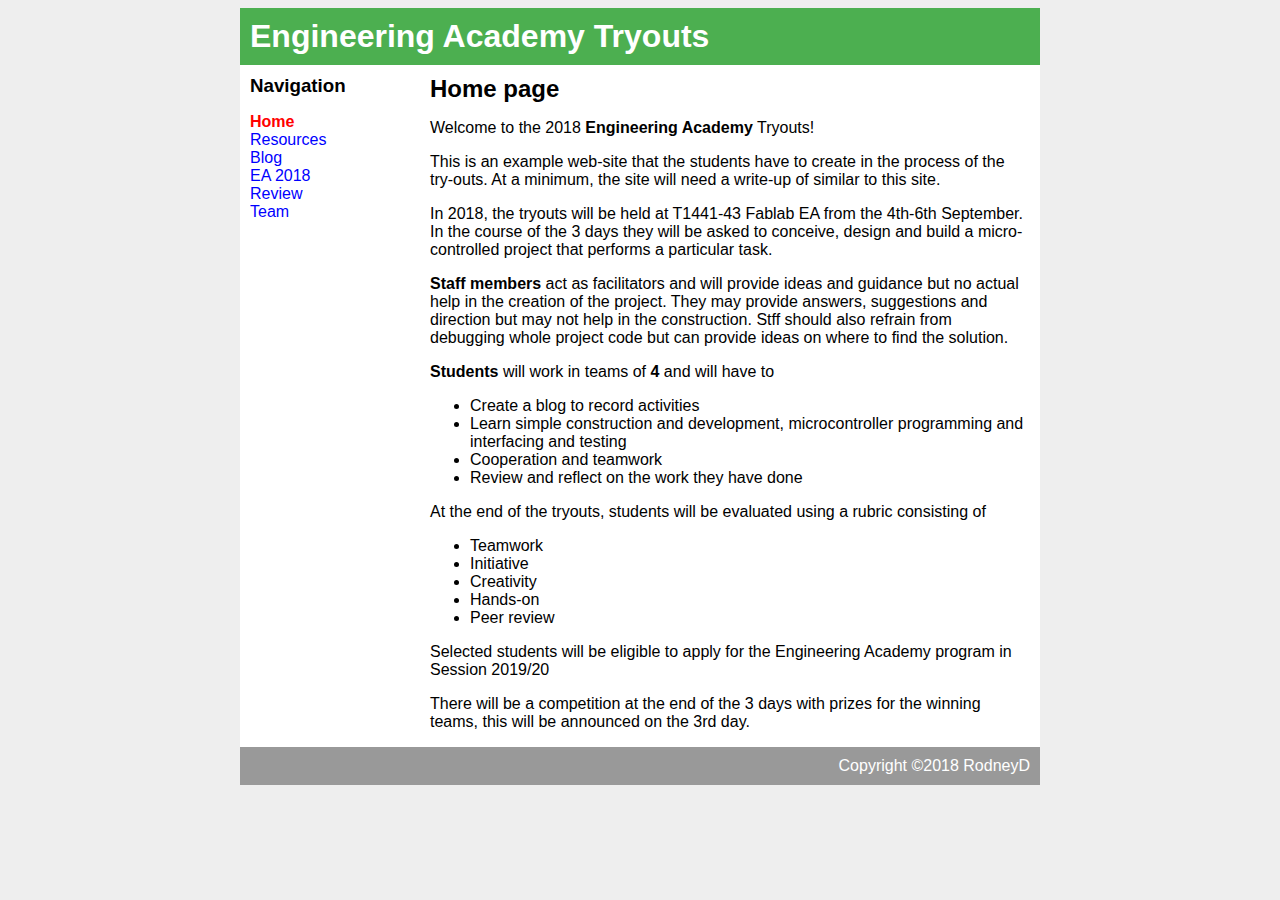
<file: index.html>
<html>
    <head>
        <title>Engineering Academy Tryouts</title>
        <link rel="stylesheet" type="text/css"  href="css/style.css" />
    </head>
    <body>
        <div id="container">
            <div id="header">
                <h1>Engineering Academy Tryouts</h1>
            </div>
            <div id="content">
                <div id="nav">
                    <h3>Navigation</h3>
                    <ul>
                        <li><a class="selected" href="index.html">Home</li>
                        <li><a href="resources.html">Resources</a></li>
                        <li><a href="blog.html">Blog</a></li>
                        <li><a href="ea2018.html">EA 2018</a>
                        <li><a href="review.html">Review</a></li>
                        <li><a href="team.html">Team</a></li>
                    </ul>
                </div>
                <div id="main">
                    <h2>Home page</h2>
                    <p>Welcome to the 2018 <b>Engineering Academy</b> Tryouts!</p>
                    <p>This is an example web-site that the students have to create in the process of the try-outs.  At a minimum, the site will need a write-up of similar to this site.
                    </p>
                    <p>In 2018, the tryouts will be held at T1441-43 Fablab EA from the 4th-6th September.  In the course of the 3 days they will be asked to conceive, design and build a micro-controlled project that performs a particular task.</p>
                    <p><b>Staff members</b> act as facilitators and will provide ideas and guidance but no actual help in the creation of the project.  They may provide answers, suggestions and direction but may not help in the construction.  Stff should also refrain from debugging whole project code but can provide ideas on where to find the solution.</p>
                    <p><b>Students</b> will work in teams of <b>4</b> and will have to<br>
                        <ul>
                            <li>Create a blog to record activities</li>
                            <li>Learn simple construction and development, microcontroller programming and interfacing and testing</li>
                            <li>Cooperation and teamwork</li>
                            <li>Review and reflect on the work they have done</li>
                        </ul>
                    </p>
                    <p>At the end of the tryouts, students will be evaluated using a rubric consisting of
                        <ul>
                            <li>Teamwork</li>
                            <li>Initiative</li>
                            <li>Creativity</li>
                            <li>Hands-on</li>
                            <li>Peer review</li>
                        </ul>
                        Selected students will be eligible to apply for the Engineering Academy program in Session 2019/20
                    </p>
                    <p>There will be a competition at the end of the 3 days with prizes for the winning teams, this will be announced on the 3rd day.
                    </p>
                </div>
            </div>
            <div id="footer">
                Copyright &copy;2018 RodneyD
            </div>
        </div>
    </body>
</html>
</file>
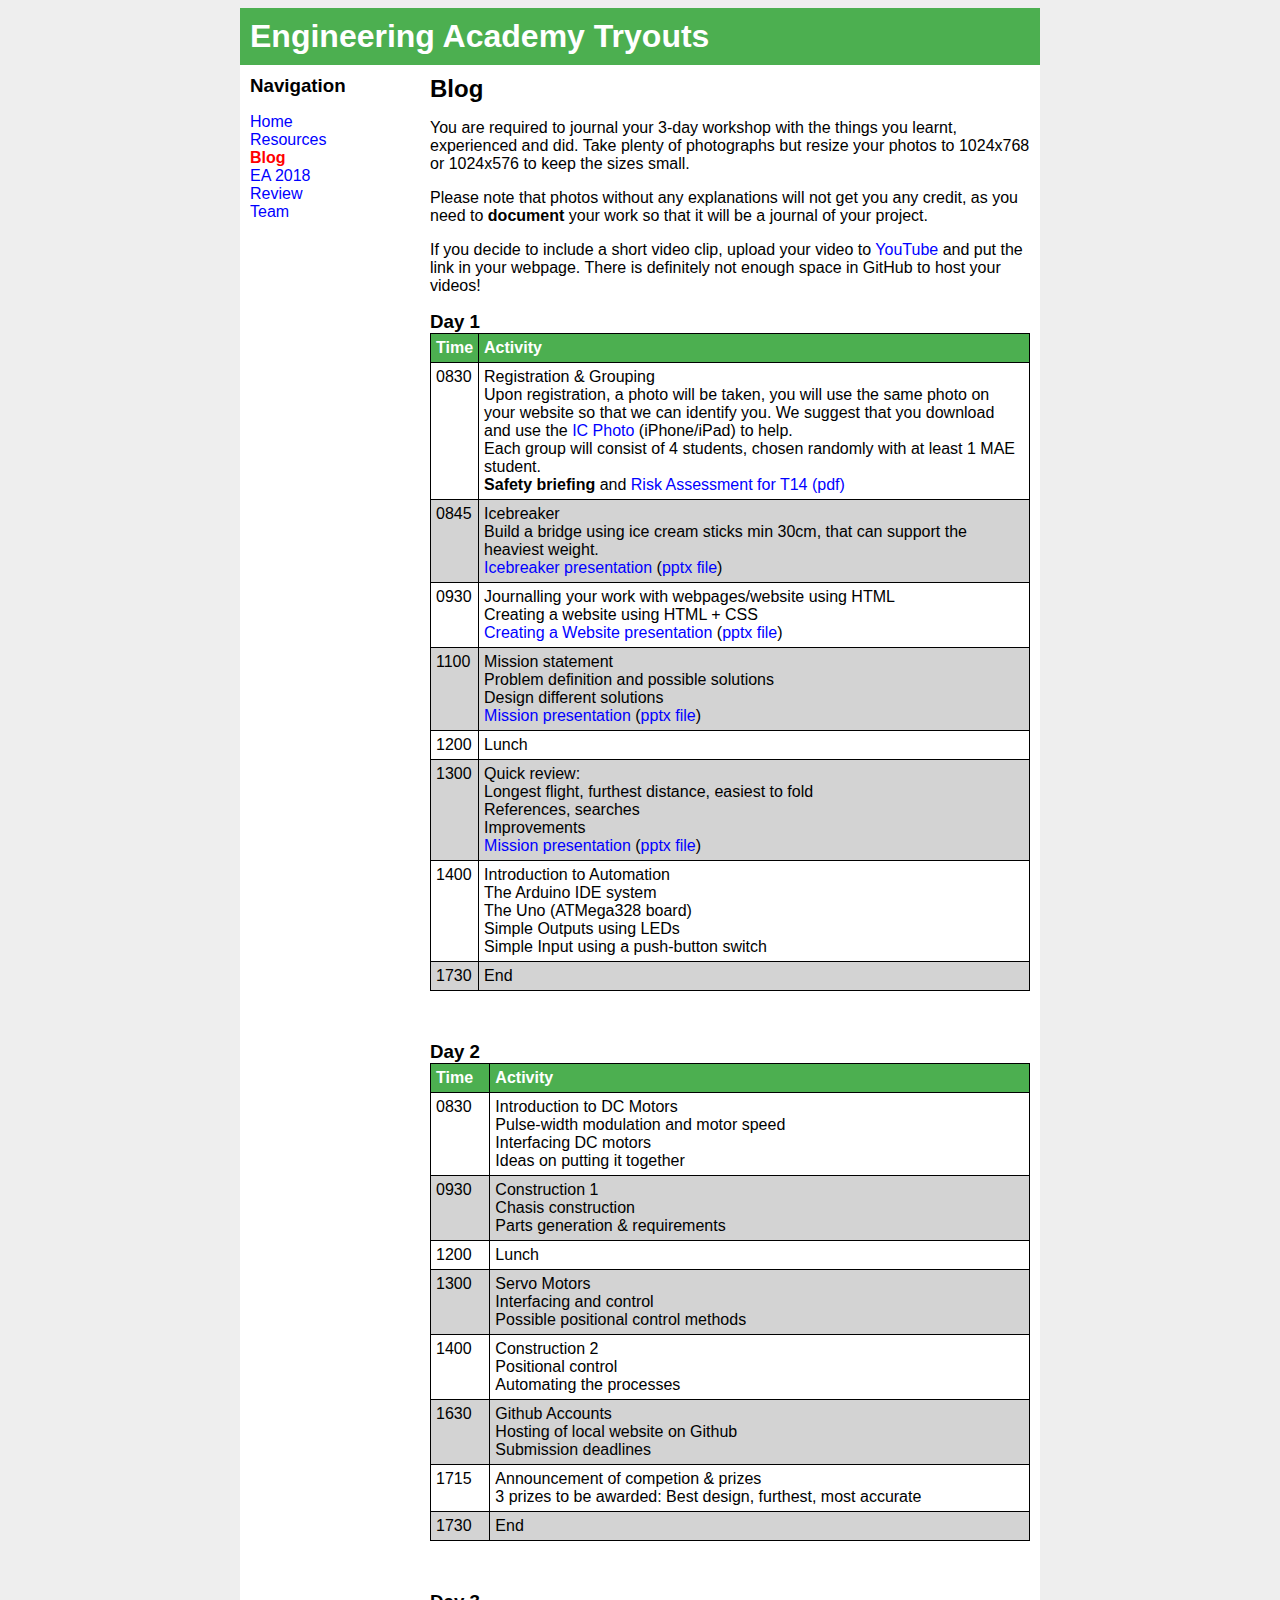
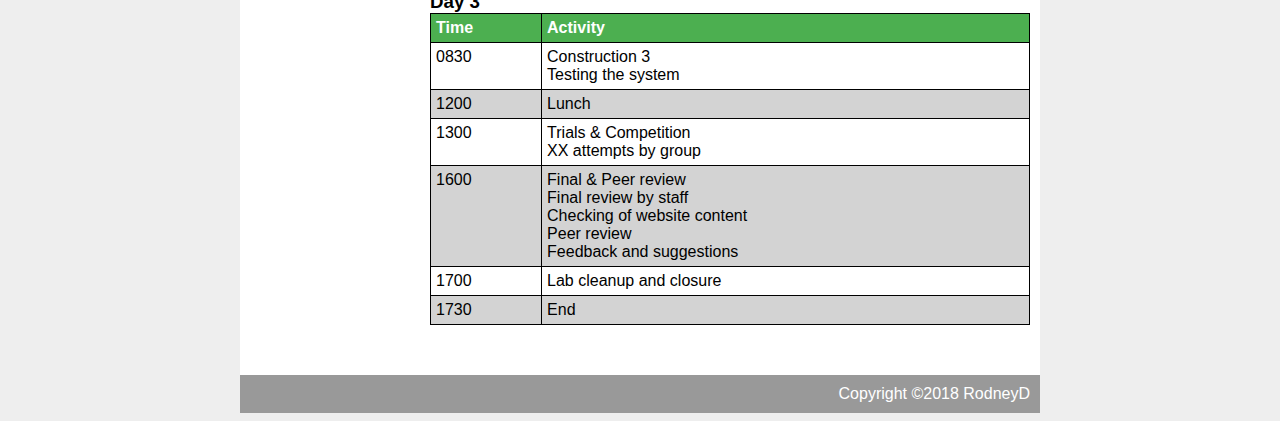
<file: blog.html>
<html>
    <head>
        <title>Engineering Academy Tryouts</title>
        <link rel="stylesheet" type="text/css"  href="css/style.css" />
    </head>
    <body>
        <div id="container">
            <div id="header">
                <h1>Engineering Academy Tryouts</h1>
            </div>
            <div id="content">
                <div id="nav">
                    <h3>Navigation</h3>
                    <ul>
                        <li><a href="index.html">Home</li>
                        <li><a href="resources.html">Resources</a></li>
                        <li><a class="selected" href="blog.html">Blog</a></li>
                        <li><a href="ea2018.html">EA 2018</a>
                        <li><a href="review.html">Review</a></li>
                        <li><a href="team.html">Team</a></li>
                    </ul>
                </div>

                <div id="main">
                    <h2>Blog</h2>
                    <p>You are required to journal your 3-day workshop with the things you learnt, experienced and did.  Take plenty of photographs but resize your photos to 1024x768 or 1024x576 to keep the sizes small.
                    </p>
                    <p>Please note that photos without any explanations will not get you any credit, as you need to <b>document</b> your work so that it will be a journal of your project.
                    </p>
                    <p>If you decide to include a short video clip, upload your video to <a href="http://youtube.com">YouTube</a> and put the link in your webpage.  There is definitely not enough space in GitHub to host your videos!
                    </p>

                    <h3>Day 1</h3>
                    <table>
                        <tr>
                            <th>Time</th>
                            <th>Activity</th>
                        </tr>
                        <tr>
                            <td>0830</td>
                            <td>Registration & Grouping<br>
                                Upon registration, a photo will be taken, you will use the same photo on your website so that we can identify you.  We suggest that you download and use the <a href="http://icphoto.tinkertanker.com/">IC Photo</a> (iPhone/iPad) to help.<br>
                                Each group will consist of 4 students, chosen randomly with at least 1 MAE student.<br>
                                <b>Safety briefing</b> and <a href="others/RA_T14.pdf">Risk Assessment for T14 (pdf)</a>
                            </td>
                        </tr>
                        <tr>
                            <td>0845</td>
                            <td>Icebreaker<br>
                            Build a bridge using ice cream sticks min 30cm, that can support the heaviest weight.<br>
                            <a href="others/icebreaker_bridge.ppsx">Icebreaker presentation</a> (<a href="others/icebreaker_bridge.pptx">pptx file</a>)
                            </td>
                        </tr>
                        <tr>
                            <td>0930</td>
                            <td>Journalling your work with webpages/website using HTML<br>
                            Creating a website using HTML + CSS<br>
                            <a href="others/EAT_website.ppsx">Creating a Website presentation</a> (<a href="others/EAT_website.pptx">pptx file</a>)
                            </td>
                        </tr>
                        <tr>
                            <td>1100</td>
                            <td>Mission statement<br>
                                Problem definition and possible solutions<br>
                                Design different solutions<br>
                                <a href="others/EAT_mission.ppsx">Mission presentation</a> (<a href="others/EAT_mission.pptx">pptx file</a>)
                            </td>
                        </tr>
                        <tr>
                            <td>1200</td>
                            <td>Lunch</td>
                        </tr>
                        <tr>
                            <td>1300</td>
                            <td>Quick review:<br>
                                Longest flight, furthest distance, easiest to fold<br>
                                References, searches<br>
                                Improvements<br>
                                <a href="others/EAT_mission.ppsx">Mission presentation</a> (<a href="others/EAT_mission.pptx">pptx file</a>)
                        </td>
                        </tr>
                        <tr>
                            <td>1400</td>
                            <td>Introduction to Automation<br>
                                The Arduino IDE system<br>
                                The Uno (ATMega328 board)<br>
                                Simple Outputs using LEDs<br>
                                Simple Input using a push-button switch<br>
                            </td>
                        </tr>
                        <tr>
                            <td>1730</td>
                            <td>End</td>
                        </tr>
                    </table>
                    <p>&nbsp;</p>


                    <h3>Day 2</h3>
                    <table>
                        <tr>
                            <th>Time</th>
                            <th>Activity</th>
                        </tr>
                        <tr>
                            <td>0830</td>
                            <td>
                                Introduction to DC Motors<br>
                                Pulse-width modulation and motor speed<br>
                                Interfacing DC motors<br>
                                Ideas on putting it together
                            </td>
                        </tr>
                        <tr>
                            <td>0930</td>
                            <td>Construction 1<br>
                            Chasis construction<br>
                            Parts generation & requirements
                        </td>
                        </tr>
                        <tr>
                            <td>1200</td>
                            <td>Lunch</td>
                        </tr>
                        <tr>
                            <td>1300</td>
                            <td>Servo Motors<br>
                                Interfacing and control<br>
                                Possible positional control methods
                            </td>
                        </tr>
                        <tr>
                            <td>1400</td>
                            <td>Construction 2<br>
                                Positional control<br>
                                Automating the processes
                            </td>
                        </tr>
                        <tr>
                            <td>1630</td>
                            <td>Github Accounts<br>
                                Hosting of local website on Github<br>
                                Submission deadlines
                            </td>
                        </tr>
                        <tr>
                            <td>1715</td>
                            <td>Announcement of competion & prizes<br>
                            3 prizes to be awarded:  Best design, furthest, most accurate
                            </td>
                        </tr>

                        <tr>
                            <td>1730</td>
                            <td>End</td>
                        </tr>
                    </table>
                    <p>&nbsp;</p>



                    <h3>Day 3</h3>
                    <table>
                        <tr>
                            <th>Time</th>
                            <th>Activity</th>
                        </tr>
                        <tr>
                            <td>0830</td>
                            <td>
                                Construction 3<br>
                                Testing the system
                            </td>
                        </tr>
                        <tr>
                            <td>1200</td>
                            <td>Lunch</td>
                        </tr>
                        <tr>
                            <td>1300</td>
                            <td>Trials & Competition<br>
                                XX attempts by group
                            </td>
                        </tr>
                        <tr>
                            <td>1600</td>
                            <td>Final & Peer review<br>
                                Final review by staff<br>
                                Checking of website content<br>
                                Peer review<br>
                                Feedback and suggestions
                            </td>
                        </tr>
                        <tr>
                            <td>1700</td>
                            <td>Lab cleanup and closure</td>
                        </tr>
                        <tr>
                            <td>1730</td>
                            <td>End</td>
                        </tr>
                    </table>
                    <p>&nbsp;</p>

                </div>
            </div>

            <div id="footer">
                Copyright &copy;2018 RodneyD
            </div>
        </div>
    </body>
</html>
</file>
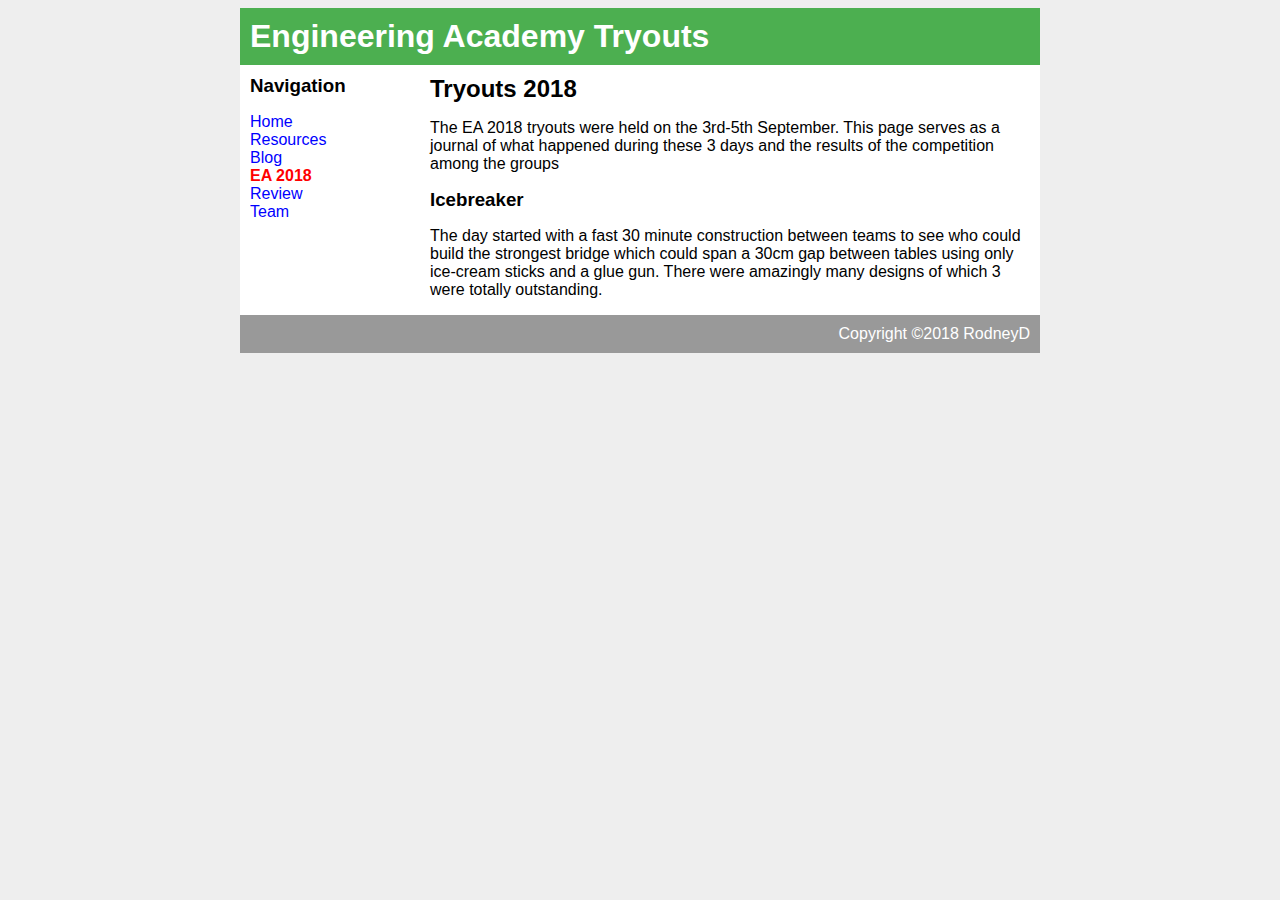
<file: ea2018.html>
<html>
    <head>
        <title>Engineering Academy Tryouts</title>
        <link rel="stylesheet" type="text/css"  href="css/style.css" />
    </head>
    <body>
        <div id="container">
            <div id="header">
                <h1>Engineering Academy Tryouts</h1>
            </div>
            <div id="content">
                <div id="nav">
                    <h3>Navigation</h3>
                    <ul>
                        <li><a href="index.html">Home</li>
                        <li><a href="resources.html">Resources</a></li>
                        <li><a href="blog.html">Blog</a></li>
                        <li><a class="selected" href="ea2018.html">EA 2018</a>
                        <li><a href="review.html">Review</a></li>
                        <li><a href="team.html">Team</a></li>
                    </ul>
                </div>

                <!-- main -->
                <div id="main">
                    <h2>Tryouts 2018</h2>
                    <p>The EA 2018 tryouts were held on the 3rd-5th September.  This page serves as a journal of what happened during these 3 days and the results of the competition among the groups</p>
                    
                    <h3>Icebreaker</h3>
                    <p>The day started with a fast 30 minute construction between teams to see who could build the strongest bridge which could span a 30cm gap between tables using only ice-cream sticks and a glue gun.  There were amazingly many designs of which 3 were totally outstanding.</p>
                </div>
                <!-- end main -->

            </div>
            <div id="footer">
                Copyright &copy;2018 RodneyD
            </div>
        </div>
    </body>
</html>
</file>
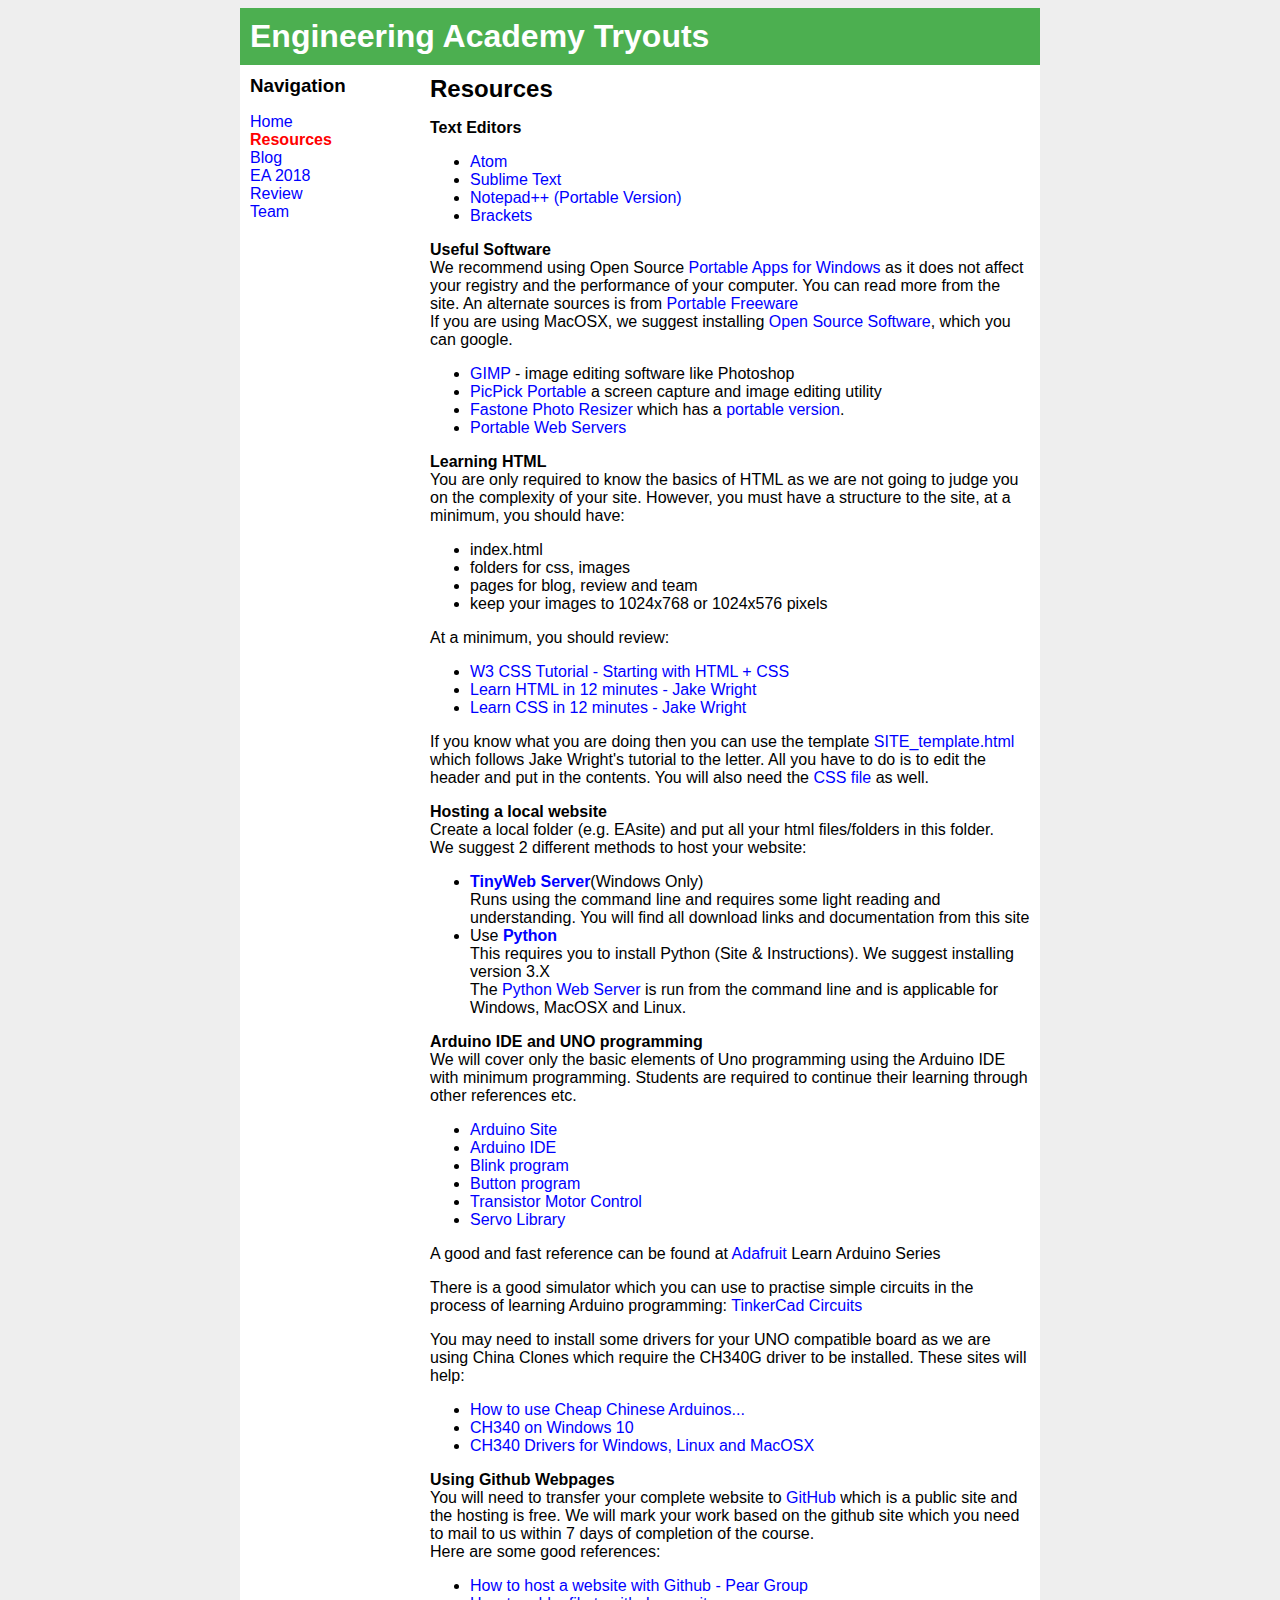
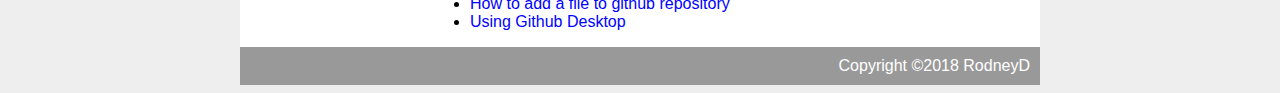
<file: resources.html>
<html>
    <head>
        <title>Engineering Academy Tryouts</title>
        <link rel="stylesheet" type="text/css"  href="css/style.css" />
    </head>
    <body>
        <div id="container">
            <div id="header">
                <h1>Engineering Academy Tryouts</h1>
            </div>
            <div id="content">
                <div id="nav">
                    <h3>Navigation</h3>
                    <ul>
                        <li><a href="index.html">Home</li>
                        <li><a class="selected" href="resources.html">Resources</a></li>
                        <li><a href="blog.html">Blog</a></li>
                        <li><a href="ea2018.html">EA 2018</a>
                        <li><a href="review.html">Review</a></li>
                        <li><a href="team.html">Team</a></li>
                    </ul>
                </div>

                <div id="main">
                    <h2>Resources</h2>
                    <!-- Editors -->
                    <p>
                        <b>Text Editors</b>
                        <ul>
                            <li><a href="https://atom.io/">Atom</a></li>
                            <li><a href="https://www.sublimetext.com/">Sublime Text</a></li>
                            <li><a href="https://portableapps.com/apps/development/notepadpp_portable">Notepad++ (Portable Version)</a></li>
                            <li><a href="http://brackets.io/">Brackets</a></li>
                        </ul>
                    </p>
                    <!--Some useful apps -->
                    <p>
                        <b>Useful Software</b><br>
                        We recommend using Open Source <a href="https://portableapps.com/">Portable Apps for Windows</a> as it does not affect your registry and the performance of your computer.  You can read more from the site.  An alternate sources is from <a href="http://www.portablefreeware.com/">Portable Freeware</a><br>
                        If you are using MacOSX, we suggest installing <a href="https://opensource.com/resources/what-open-source">Open Source Software</a>, which you can google.<br>
                        <ul>
                            <li><a href="https://portableapps.com/apps/graphics_pictures/gimp_portable">GIMP</a> - image editing software like Photoshop</li>
                            <li><a href="https://portableapps.com/apps/graphics_pictures/picpick-portable">PicPick Portable</a> a screen capture and image editing utility</li>
                            <li><a href="http://www.faststone.org/FSResizerDetail.htm">Fastone Photo Resizer</a> which has a <a href="http://www.faststone.org/FSResizerDownload.htm">portable version</a>.</li>
                            <li><a href="https://www.portablefreeware.com/index.php?sc=125">Portable Web Servers</a>
                        </ul>
                    </p>

                    <!-- Learning HTML -->
                    <p>
                        <b>Learning HTML</b><br>
                        You are only required to know the basics of HTML as we are not going to judge you on the complexity of your site.  However, you must have a structure to the site, at a minimum, you should have:
                        <ul>
                            <li>index.html</li>
                            <li>folders for css, images</li>
                            <li>pages for blog, review and team</li>
                            <li>keep your images to 1024x768 or 1024x576 pixels</li>
                        </ul>
                        At a minimum, you should review:
                        <ul>
                            <li><a href="https://www.w3.org/Style/Examples/011/firstcss.en.html">W3 CSS Tutorial - Starting with HTML + CSS</a></li>
                            <li><a href="https://youtu.be/bWPMSSsVdPk">Learn HTML in 12 minutes - Jake Wright</a></li>
                            <li><a href="https://youtu.be/0afZj1G0BIE">Learn CSS in 12 minutes - Jake Wright</a></li>
                        </ul>
                    </p>
                    <p>If you know what you are doing then you can use the template <a href="others/site_template.html">SITE_template.html</a> which follows Jake Wright's tutorial to the letter.  All you have to do is to edit the header and put in the contents.  You will also need the <a href="others/mystyle.css">CSS file</a> as well.
                    </p>
                    <!-- Hosting local website -->
                    <p>
                        <b>Hosting a local website</b><br>
                        Create a local folder (e.g. EAsite) and put all your html files/folders in this folder.<br>
                        We suggest 2 different methods to host your website:
                        <ul>
                            <li><a href="https://ccm.net/faq/2568-tinyweb-server-on-windows#to-run-tinyweb"><b>TinyWeb Server</b></a>(Windows Only)<br>
                                Runs using the command line and requires some light reading and understanding. You will find all download links and documentation from this site
                            </li>
                            <li>Use <a href="https://www.python.org/"><b>Python</b></a><br>
                                This requires you to install Python (Site & Instructions).  We suggest installing version 3.X<br>
                                The <a href="http://osxdaily.com/2018/07/30/start-web-server-python-3/">Python Web Server</a> is run from the command line and is applicable for Windows, MacOSX and Linux.
                            </li>
                        </ul>
                    </p>
                    <!-- Arduino stuff -->
                    <b>Arduino IDE and UNO programming</b><br>
                    We will cover only the basic elements of Uno programming using the Arduino IDE with minimum programming.  Students are required to continue their learning through other references etc.
                    <ul>
                        <li><a href="https://www.arduino.cc/">Arduino Site</a></li>
                        <li><a href="https://www.arduino.cc/en/Main/Software">Arduino IDE</a> </li>
                        <li><a href="https://www.arduino.cc/en/Tutorial/Blink">Blink program</a></li>
                        <li><a href="https://www.arduino.cc/en/Tutorial/Button">Button program</a></li>
                        <li><a href="https://www.arduino.cc/en/Tutorial/TransistorMotorControl">Transistor Motor Control</a></li>
                        <li><a href="https://www.arduino.cc/en/Reference/Servo">Servo Library</a></li>
                    </ul>
                    <p>A good and fast reference can be found at <a href="https://learn.adafruit.com/series/learn-arduino">Adafruit</a> Learn Arduino Series</p>
                    <p>There is a good simulator which you can use to practise simple circuits in the process of learning Arduino programming: <a href="https://www.tinkercad.com/circuits">TinkerCad Circuits</a>
                    </p>
                    <p>You may need to install some drivers for your UNO compatible board as we are using China Clones which require the CH340G driver to be installed. These sites will help:
                    <ul>
                        <li><a href="https://kig.re/2014/12/31/how-to-use-arduino-nano-mini-pro-with-CH340G-on-mac-osx-yosemite.html">How to use Cheap Chinese Arduinos...</a> </li>
                        <li><a href="http://www.dnatechindia.com/ch340g-drivers-download-installation-guide.html">CH340 on Windows 10</a></li>
                        <li><a href="https://sparks.gogo.co.nz/ch340.html">CH340 Drivers for Windows, Linux and MacOSX</a></li>
                    </ul>
                    </p>
                    <!-- Transfering your site to GitHub -->
                    <p>
                        <b>Using Github Webpages</b><br>
                        You will need to transfer your complete website to <a href="https://github.com/">GitHub</a> which is a public site and the hosting is free.  We will mark your work based on the github site which you need to mail to us within 7 days of completion of the course.<br>
                        Here are some good references:
                        <ul>
                            <li><a href="https://youtu.be/3jt-J4Rc__M">How to host a website with Github - Pear Group</a></li>
                            <li><a href="https://help.github.com/articles/adding-a-file-to-a-repository/">How to add a file to github repository</a></li>
                            <li><a href="https://desktop.github.com/">Using Github Desktop</a></li>
                        </ul>
                    </p>
                </div>
            </div>
            <div id="footer">
                Copyright &copy;2018 RodneyD
            </div>
        </div>
    </body>
</html>
</file>
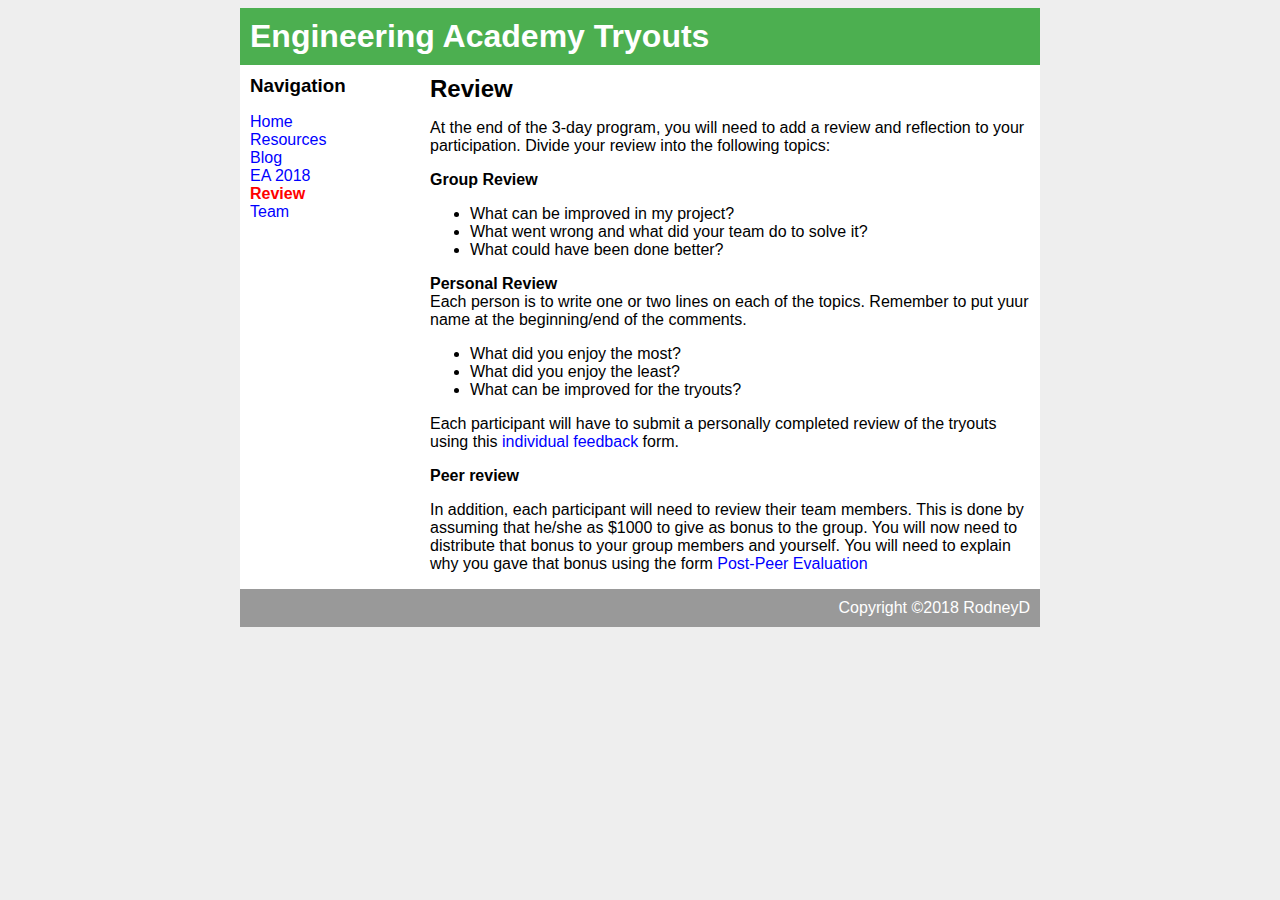
<file: review.html>
<html>
    <head>
        <title>Engineering Academy Tryouts</title>
        <link rel="stylesheet" type="text/css"  href="css/style.css" />
    </head>
    <body>
        <div id="container">
            <div id="header">
                <h1>Engineering Academy Tryouts</h1>
            </div>
            <div id="content">
                <div id="nav">
                    <h3>Navigation</h3>
                    <ul>
                        <li><a href="index.html">Home</li>
                        <li><a href="resources.html">Resources</a></li>
                        <li><a href="blog.html">Blog</a></li>
                        <li><a href="ea2018.html">EA 2018</a>
                        <li><a class="selected" href="review.html">Review</a></li>
                        <li><a href="team.html">Team</a></li>
                    </ul>
                </div>

                <div id="main">
                    <h2>Review</h2>
                    <p>At the end of the 3-day program, you will need to add a review and reflection to your participation.  Divide your review into the following topics:</p>
                    <b>Group Review</b>
                        <ul>
                            <li>What can be improved in my project?</li>
                            <li>What went wrong and what did your team do to solve it?</li>
                            <li>What could have been done better?</li>

                        </ul>
                    <b>Personal Review</b><br>
                    Each person is to write one or two lines on each of the topics.  Remember to put yuur name at the beginning/end of the comments.
                    <ul>
                        <li>What did you enjoy the most?</li>
                        <li>What did you enjoy the least?</li>
                        <li>What can be improved for the tryouts?</li>
                    </ul>
                    <p>Each participant will have to submit a personally completed review of the tryouts using this <a href="others/individual_feedback.docx">individual feedback</a> form.</p>

                    <b>Peer review</b>
                    <p>In addition, each participant will need to review their team members.  This is done by assuming that he/she as $1000 to give as bonus to the group.  You will now need to distribute that bonus to your group members and yourself.  You will need to explain why you gave that bonus using the form <a href="others/post_peer_evaluation.docx">Post-Peer Evaluation</a></p>
                </div>
            </div>
            <div id="footer">
                Copyright &copy;2018 RodneyD
            </div>
        </div>
    </body>
</html>
</file>
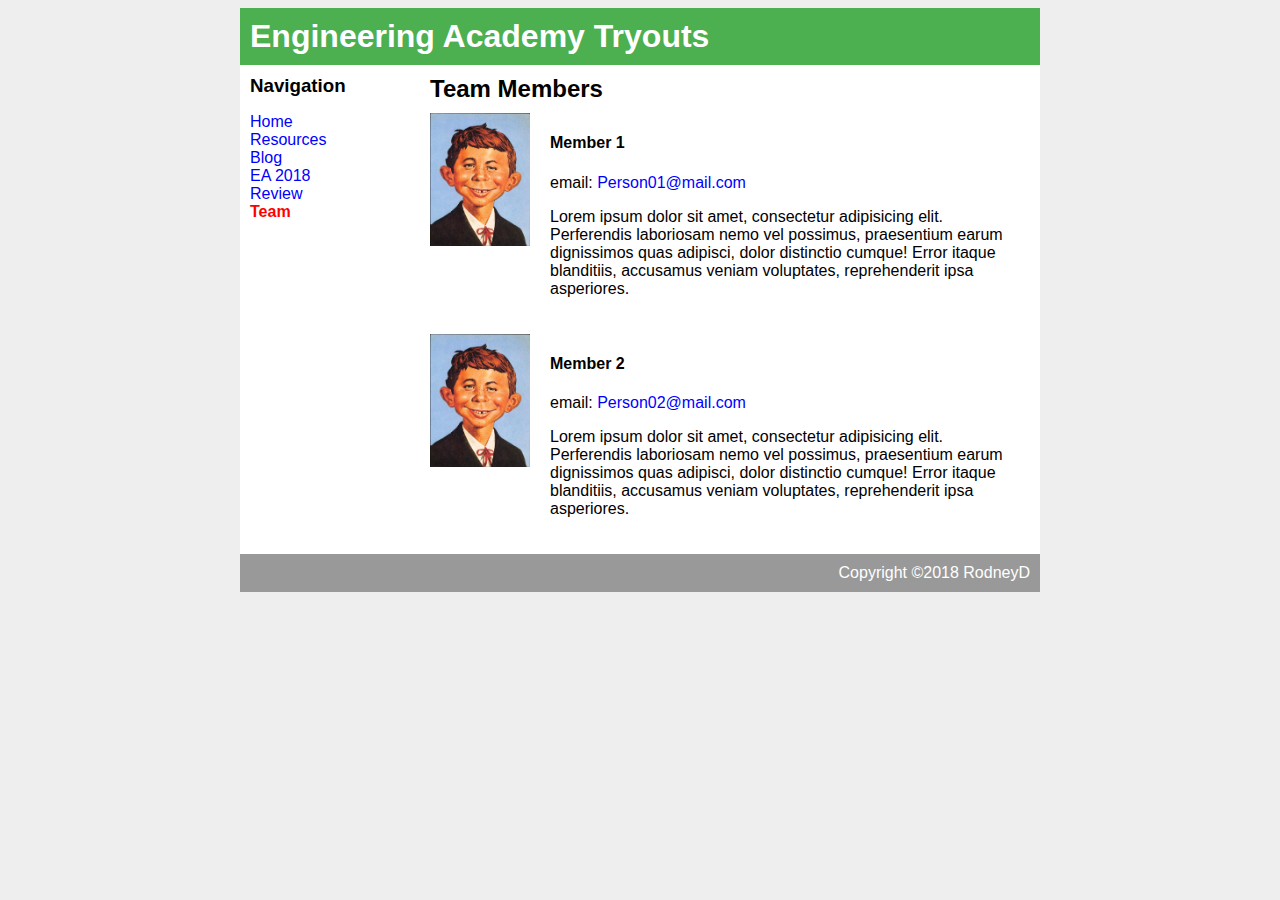
<file: team.html>
<html>
    <head>
        <title>Engineering Academy Tryouts</title>
        <link rel="stylesheet" type="text/css"  href="css/style.css" />
    </head>
    <body>
        <div id="container">
            <div id="header">
                <h1>Engineering Academy Tryouts</h1>
            </div>
            <div id="content">
                <div id="nav">
                    <h3>Navigation</h3>
                    <ul>
                        <li><a href="index.html">Home</li>
                        <li><a href="resources.html">Resources</a></li>
                        <li><a href="blog.html">Blog</a></li>
                        <li><a href="ea2018.html">EA 2018</a>
                        <li><a href="review.html">Review</a></li>
                        <li><a class="selected" href="team.html">Team</a></li>
                    </ul>
                </div>
                <div id="main">
                    <h2>Team Members</h2>
                    <div id="imginfo">
                        <img class="img" src="img/person.jpg" alt="Person 1"  />
                        <div class="info">
                            <h4>Member 1</h4>
                            <p>email: <a href="mailto:Person01@mail.com">Person01@mail.com</a></p>
                            <p>Lorem ipsum dolor sit amet, consectetur adipisicing elit. Perferendis laboriosam nemo vel possimus, praesentium earum dignissimos quas adipisci, dolor distinctio cumque! Error itaque blanditiis, accusamus veniam voluptates, reprehenderit ipsa asperiores.</p>
                        </div>
                        <div class="endimginfo"></div>
                    </div>
                    
                    <div id="imginfo">
                        <img class="img" src="img/person.jpg" alt="Person 2"  />
                        <div class="info">
                            <h4>Member 2</h4>
                            <p>email: <a href="mailto:Person02@mail.com">Person02@mail.com</a></p>
                            <p>Lorem ipsum dolor sit amet, consectetur adipisicing elit. Perferendis laboriosam nemo vel possimus, praesentium earum dignissimos quas adipisci, dolor distinctio cumque! Error itaque blanditiis, accusamus veniam voluptates, reprehenderit ipsa asperiores.</p>
                        </div>
                        <div class="endimginfo"></div>
                    </div>

                </div>
            </div>
            <div id="footer">
                Copyright &copy;2018 RodneyD
            </div>
        </div>
    </body>
</html>
</file>
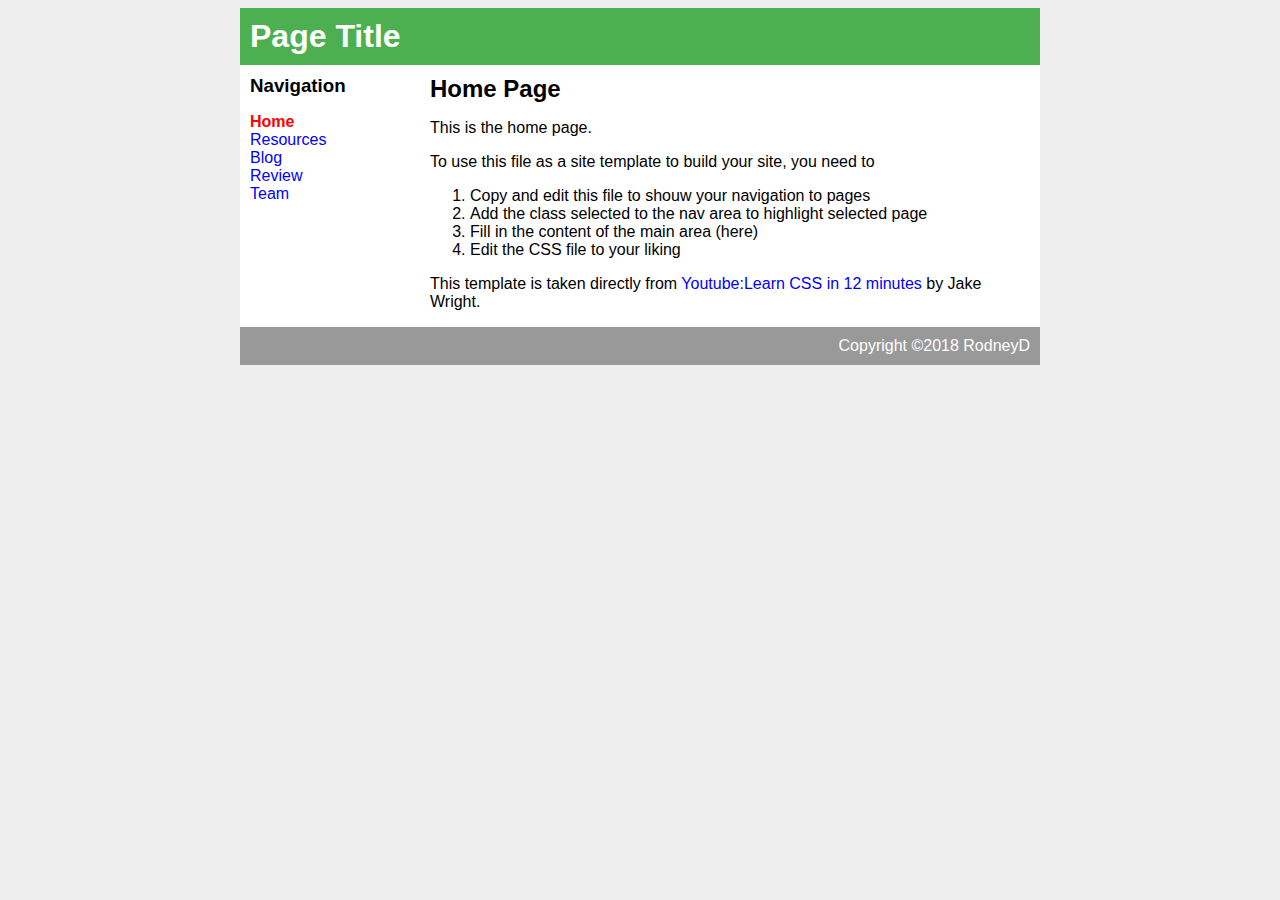
<file: others/site_template.html>
<html>
    <head>
        <!-- Put your page/website title here -->
        <title>Website Title</title>
        <!-- Point to your stylesheet on the next line - mystyle.css-->
        <link rel="stylesheet" type="text/css"  href="mystyle.css" />
    </head>
    <body>
        <!-- Container -->
        <div id="container">
            <!-- header for every page -->
            <div id="header">
                <h1>Page Title</h1>
            </div>

            <!-- content -->
            <div id="content">
                <!-- nav Navigation bar -->
                <div id="nav">
                    <h3>Navigation</h3>
                    <ul>
                        <!-- Add more page links here -->
                        <li><a class="selected" href="index.html">Home</li>
                        <li><a href="resources.html">Resources</a></li>
                        <li><a href="blog.html">Blog</a></li>
                        <li><a href="review.html">Review</a></li>
                        <li><a href="team.html">Team</a></li>
                    </ul>
                </div>

                <!-- main content, add your content here -->
                <div id="main">
                    <h2>Home Page</h2>
                    <p>This is the home page.</p>
                    <p>To use this file as a site template to build your site, you need to
                        <ol>
                            <li>Copy and edit this file to shouw your navigation to pages</li>
                            <li>Add the class selected to the nav area to highlight selected page</li>
                            <li>Fill in the content of the main area (here)</li>
                            <li>Edit the CSS file to your liking</li>
                        </ol>
                    </p>
                    <p>This template is taken directly from <a href="https://youtu.be/0afZj1G0BIE">Youtube:Learn CSS in 12 minutes</a> by Jake Wright.</p>
                </div>

            </div>

            <!-- footer for footnote information -->
            <div id="footer">
                Copyright &copy;2018 RodneyD
            </div>
        </div>
    </body>
</html>
</file>
<file: css/style.css>
body {
    background-color: #EEE;
    font-family: Helvetica, Arial, sans-serif;
}

a  {
    text-decoration: none;
    color: Blue;
}

h1,h2,h3{
    margin: 0;
}

table {
    width: 100%;
    border-collapse: collapse;
}

table,th,td{
    border: 1px solid black;
}

th,td {
    padding:5px;
    text-align: left;
    vertical-align: top;
}

tr:hover {
    background-color: grey;
}

tr:nth-child(odd){
    background-color: lightgrey;
}

th {
    background-color: #4CAF50;
    color: white;
}

#container {
    background-color: white;
    width: 800px;
    margin-left: auto;
    margin-right: auto;
}

#header {
    background-color: #4CAF50;
    color: white;
    padding: 10px;
}

#content{
    padding: 10px 10px 10px 10px;
}

#nav{
    widows: 180px;
    float: left;
}

#nav ul{
    list-style-type: none;
    padding: 0;
}

.selected{
    font-weight: bold;
    color: Red;
}

#main{
    width: 600px;
    float: right;
}

#imginfo {
    width: 580px;
    margin-top: 10px;
    margin-bottom: 10px;
/*    border: 1px;
    border-style: solid;
*/
}

.img {
    width: 100px;
    float: left;
}

.info {
    width: 460px;
    float: right;
}

.endimginfo{
    clear:  both;
    margin-bottom: 10px;
}

#footer {
    clear: both;
    padding: 10px;
    background-color: #999;
    color: white;
    text-align: right;
}
</file>
<file: others/mystyle.css>
body {
    background-color: #EEE;
    font-family: Helvetica, Arial, sans-serif;
}

a  {
    text-decoration: none;
    color: Blue;
}

h1,h2,h3{
    margin: 0;
}

table {
    width: 100%;
    border-collapse: collapse;
}

table,th,td{
    border: 1px solid black;
}

th,td {
    padding:5px;
    text-align: left;
    vertical-align: top;
}

tr:hover {
    background-color: grey;
}

tr:nth-child(odd){
    background-color: lightgrey;
}

th {
    background-color: #4CAF50;
    color: white;
}

#container {
    background-color: white;
    width: 800px;
    margin-left: auto;
    margin-right: auto;
}

#header {
    background-color: #4CAF50;
    color: white;
    padding: 10px;
}

#content{
    padding: 10px 10px 10px 10px;
}

#nav{
    widows: 180px;
    float: left;
}

#nav ul{
    list-style-type: none;
    padding: 0;
}

.selected{
    font-weight: bold;
    color: Red;
}

#main{
    width: 600px;
    float: right;
}


#footer {
    clear: both;
    padding: 10px;
    background-color: #999;
    color: white;
    text-align: right;
}
</file>
